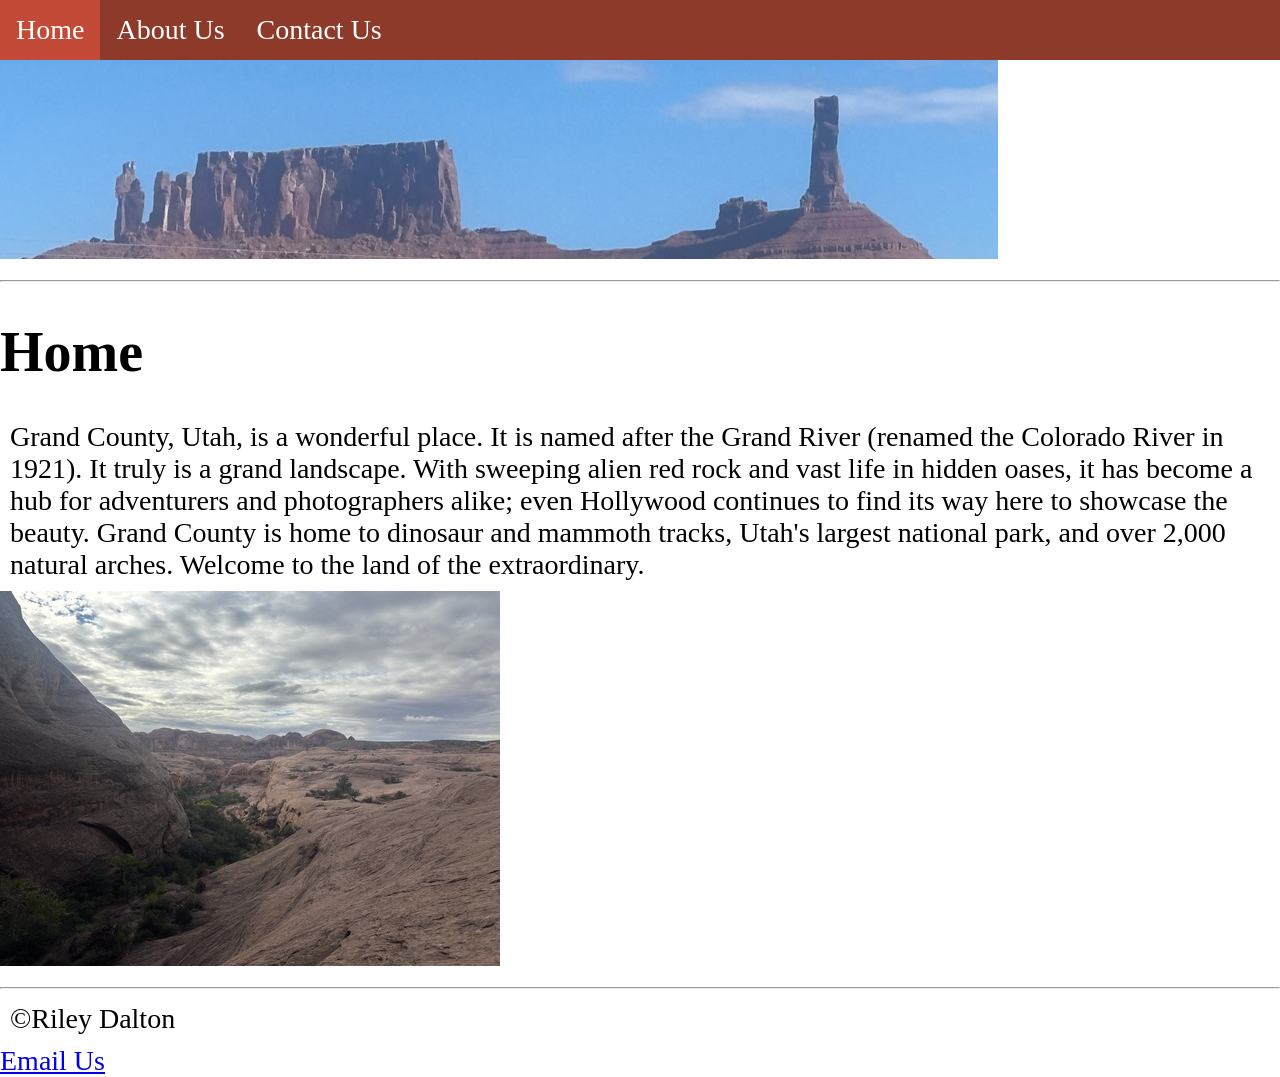
<file: index.html>
<!DOCTYPE html>
<html>
<head>
<title>Moab Rocks: Home</title>
  <link rel="stylesheet" href="css/mystyle1.css">
  <meta charset="UTF-8">
  <meta name="viewport" content="width=device-width, initial-scale=1.0">
  <meta name="description" content="View the extraordinary landscape of Moab, Utah. With its stunning red rock, natural arches, dinosaur tracks, mountains, and much more!">
  <meta name="keywords" content="Grand County, Moab, Grand River, Colorado River, Arches National Park, Red Rock">
  <meta name="author" content="Riley Dalton">
</head>
<body>
<ul>
  <li><a class="active" href="index.html">Home</a></li>
  <li><a href="about.html">About Us</a></li>
  <li><a href="contact.html">Contact Us</a></li>

</ul>

  <img src="images/banner.jpeg" alt="Banner Image">
  <hr>

<h1>Home</h1>
<p>Grand County, Utah, is a wonderful place. It is named after the Grand River (renamed the Colorado River in 1921). 
  It truly is a grand landscape. With sweeping alien red rock and vast life in hidden oases, it has become a hub for adventurers and photographers
   alike; even Hollywood continues to find its way here to showcase the beauty. Grand County is home to dinosaur and mammoth tracks,
  Utah's largest national park, and over 2,000 natural arches. Welcome to the land of the extraordinary.
</p>
  <img src="images/redrocks.jpeg" alt="Image of Sweeping Redrock">
  <hr>
 <p>&copy;Riley Dalton</p>
  <a href="mailto:MoabRocks@example.com">Email Us</a>

</body>
</html>
</file>
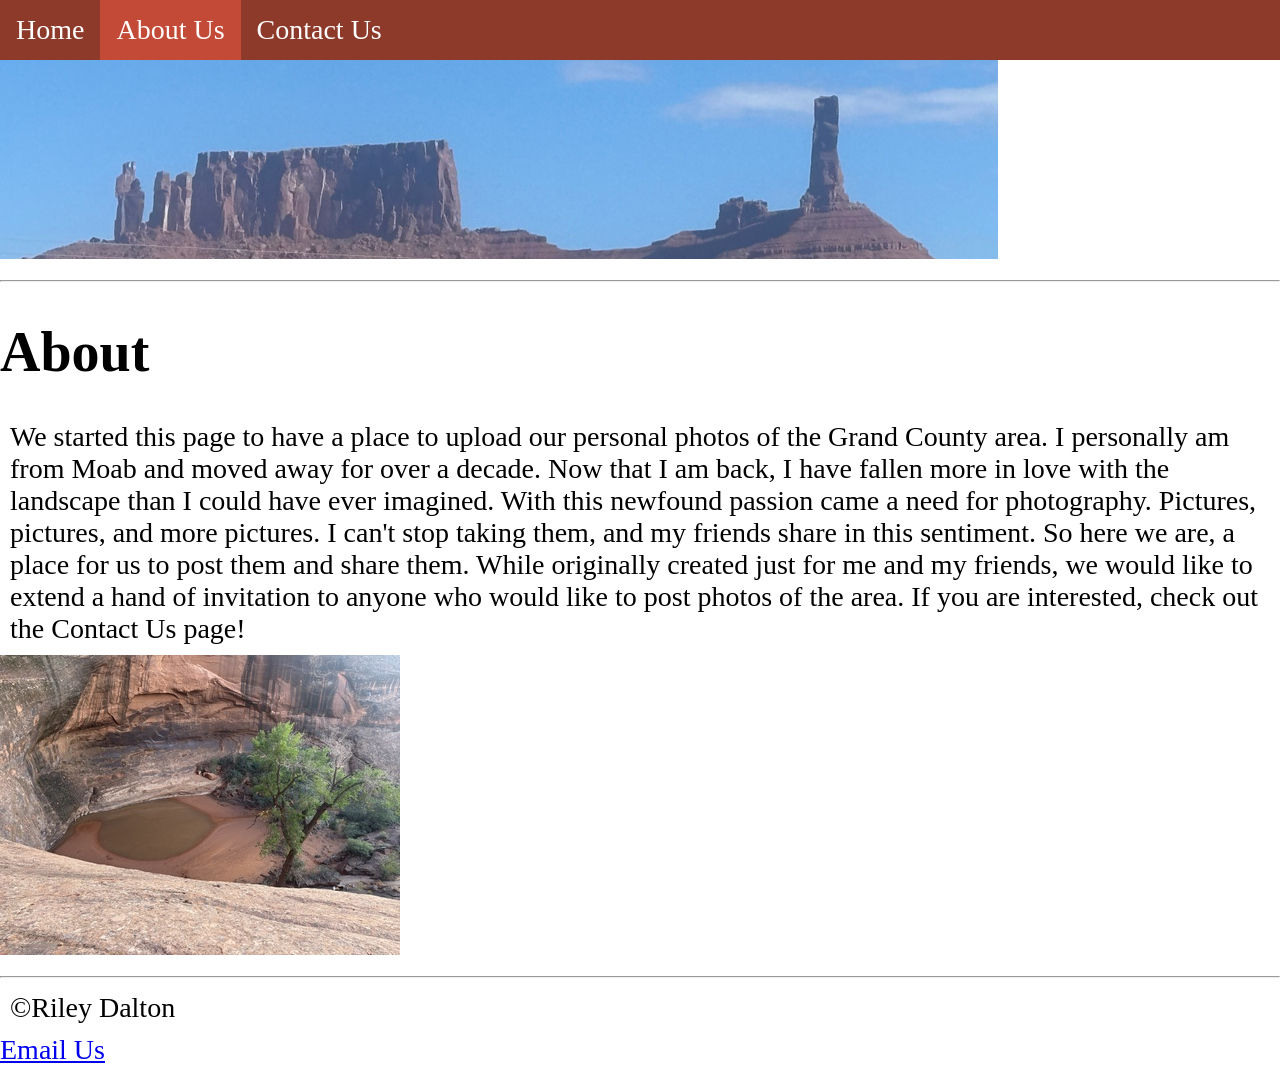
<file: about.html>
<!DOCTYPE html>
<html>
<head>
  <link rel="stylesheet" href="css/mystyle1.css">
<title>Moab Rocks: About</title>
  <meta charset="UTF-8">
  <meta name="viewport" content="width=device-width, initial-scale=1.0">
  <meta name="description" content="Learn about our site dedicated to the beauty of Moab, Utah, and the Grand County area!">
  <meta name="keywords" content="Grand County, Moab, Photography, About Us, Landscape Photography, Photos, Invitation, Posts">
  <meta name="author" content="Riley Dalton">
</head>
<body>
  
<ul>
  <li><a href="index.html">Home</a></li>
  <li><a class="active" href="about.html">About Us</a></li>
  <li><a href="contact.html">Contact Us</a></li>

</ul>
<img src="images/banner.jpeg" alt="Banner Image">
  <hr>
<h1>About</h1>
<p>We started this page to have a place to upload our personal photos of the Grand County area. I personally am from Moab and moved away for
 over a decade. Now that I am back, I have fallen more in love with the landscape than I could have ever imagined.
 With this newfound passion came a need for photography. Pictures, pictures, and more pictures. I can't stop taking them, and my friends
 share in this sentiment. So here we are, a place for us to post them and share them. While originally created just for me and my friends,
we would like to extend a hand of invitation to anyone who would like to post photos of the area. If you are interested, check out the Contact Us page!</p>
  <img src="images/oasis.jpg" alt="Image of Small Redrock Oasis">
  <hr>
 <p>&copy;Riley Dalton</p>
  <a href="mailto:MoabRocks@example.com">Email Us</a>

</body>
</html>
</file>
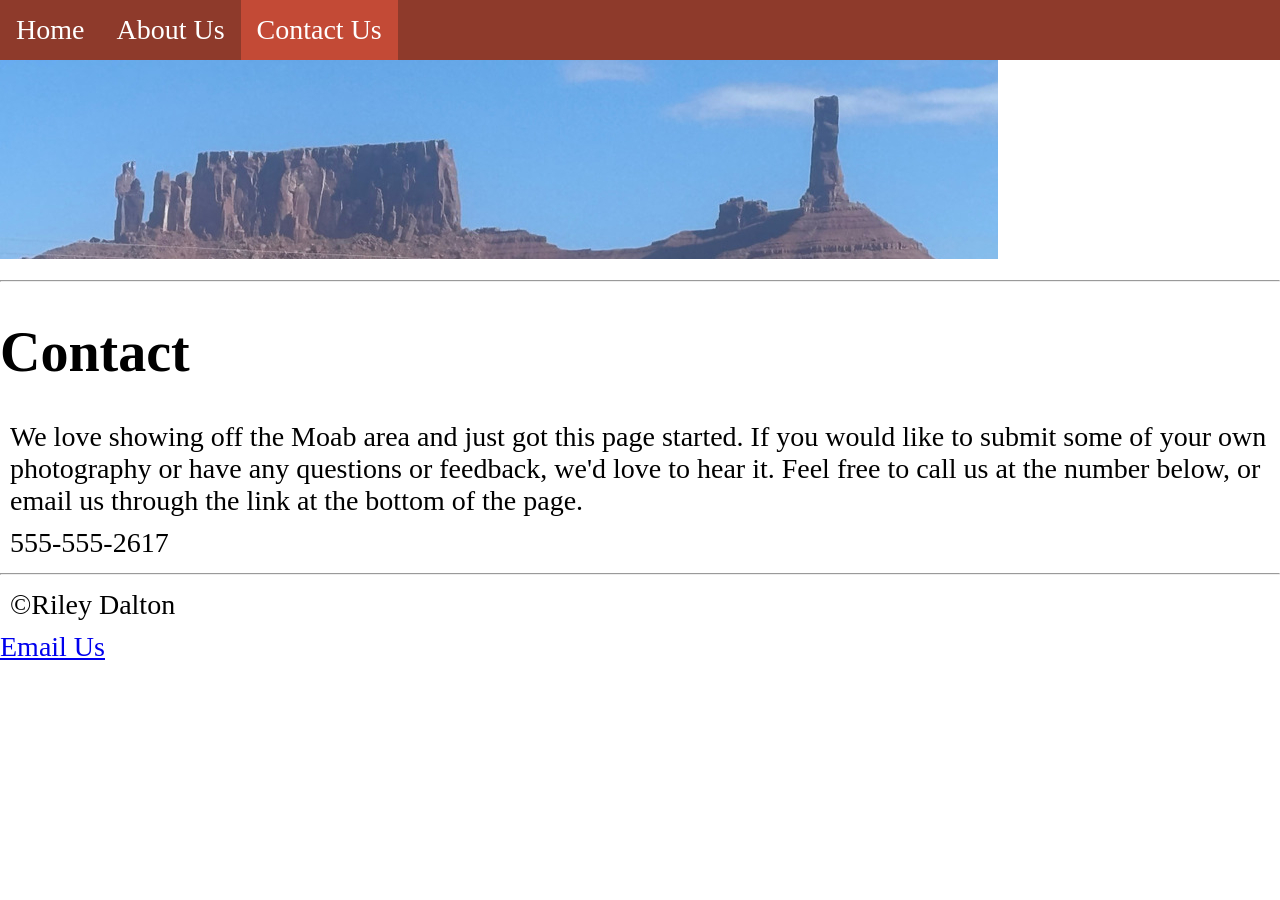
<file: contact.html>
<!DOCTYPE html>
<html>
<head>
  <link rel="stylesheet" href="css/mystyle1.css">
<title>Moab Rocks: Contact Us</title>
  <meta charset="UTF-8">
  <meta name="viewport" content="width=device-width, initial-scale=1.0">
  <meta name="description" content="Get a hold of us today if you have a question or want to show us your photos of the area. Everyone is welcome to send in photos; who knows, you might make it on our page!">
  <meta name="keywords" content="Grand County, Moab, Photography, Contact Information, Feedback, Phone Number, Email, Questions">
  <meta name="author" content="Riley Dalton">
</head>

<body>
  
<ul>
  <li><a href="index.html">Home</a></li>
  <li><a href="about.html">About Us</a></li>
  <li><a class="active" href="contact.html">Contact Us</a></li>

</ul>
<img src="images/banner.jpeg" alt="Banner Image">
  <hr>

<h1>Contact</h1>
<p>We love showing off the Moab area and just got this page started. If you would like to submit some of your own photography
 or have any questions or feedback, we'd love to hear it. Feel free to call us at the number below, or email us through the link at the bottom of the page.</p>
 <p>555-555-2617</p>
  <hr>
 <p>&copy;Riley Dalton</p>
  <a href="mailto:MoabRocks@example.com">Email Us</a>

</body>
</html>
</file>
<file: css/mystyle1.css>
body {
  margin: 0;
  padding: 0;
  font-size: 28px;
}

h2, p {
  margin: 10px;
}

ul {
  list-style-type: none;
  margin: 0;
  padding: 0;
  overflow: hidden;
  background-color: #8E3A2B;
  position: sticky;
  top: 0;
}

ul li {
  float: left;
}

ul li a {
  display: block;
  color: white;
  text-align: center;
  padding: 14px 16px;
  text-decoration: none;
}

ul li a:hover {
  background-color: #331111;
}

ul li a.active {
  background-color: #C34A36;
}
</file>
